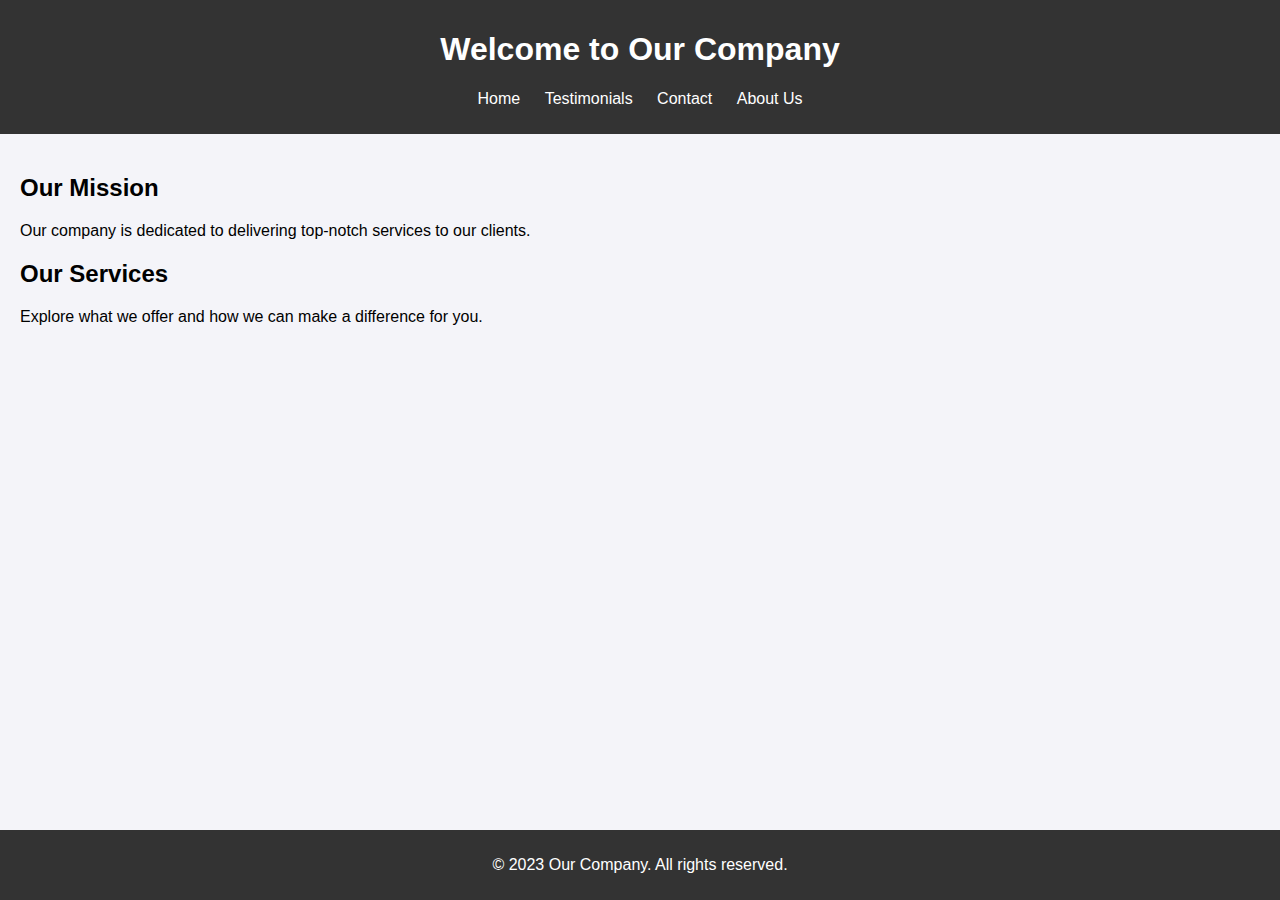
<file: index.html>
<!DOCTYPE html>
<html lang="en">
<head>
    <meta charset="UTF-8">
    <meta name="viewport" content="width=device-width, initial-scale=1.0">
    <title>Company Homepage</title>
    <link rel="stylesheet" href="styles.css">
</head>
<body>
    <header>
        <h1>Welcome to Our Company</h1>
        <nav>
            <ul>
                <li><a href="index.html">Home</a></li>
                <li><a href="testimonials.html">Testimonials</a></li>
                <li><a href="contact.html">Contact</a></li>
                <li><a href="about.html">About Us</a></li>
            </ul>
        </nav>
    </header>
    <main>
        <section>
            <h2>Our Mission</h2>
            <p>Our company is dedicated to delivering top-notch services to our clients.</p>
        </section>
        <section>
            <h2>Our Services</h2>
            <p>Explore what we offer and how we can make a difference for you.</p>
        </section>
    </main>
    <footer>
        <p>&copy; 2023 Our Company. All rights reserved.</p>
    </footer>
</body>
</html>
</file>
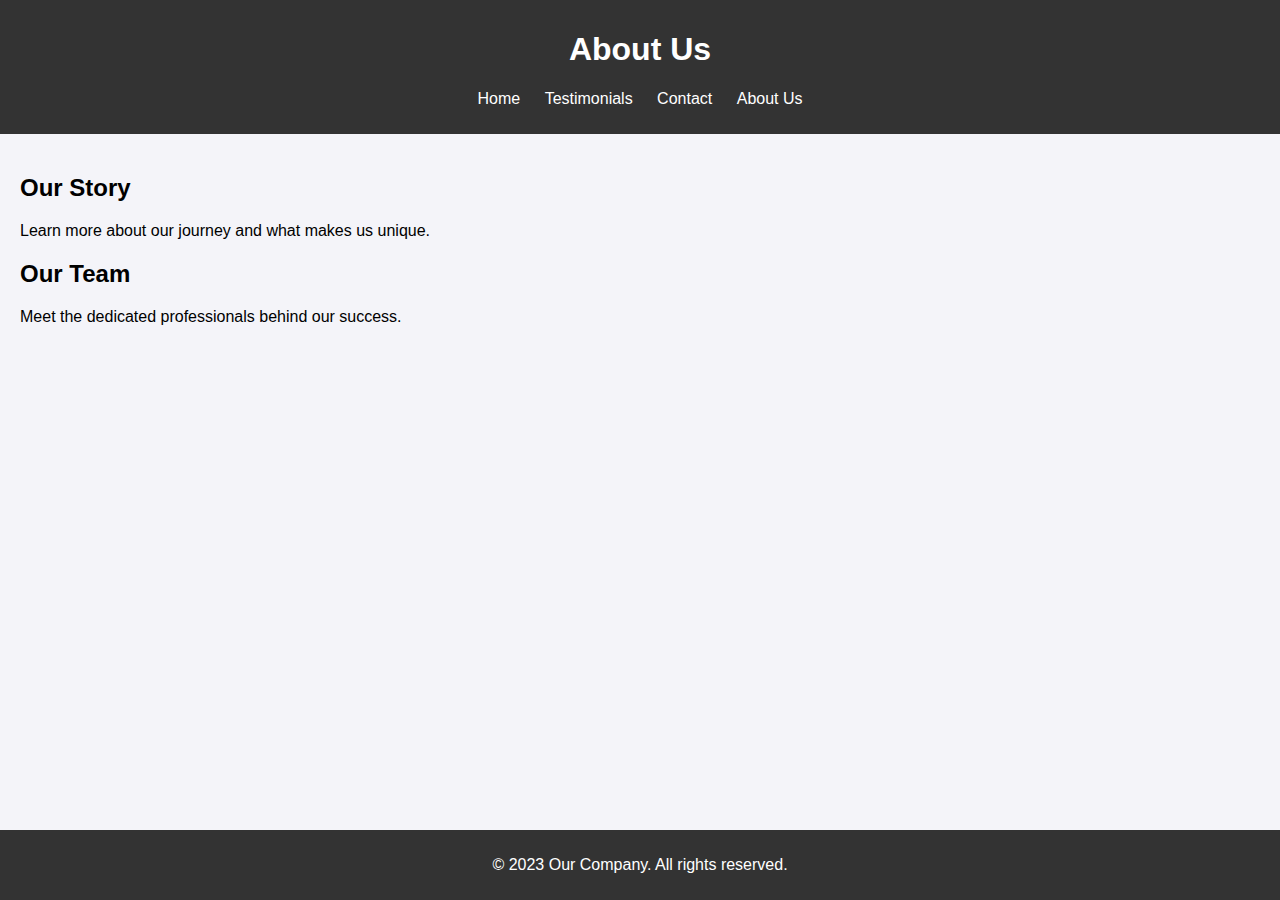
<file: about.html>
<!DOCTYPE html>
<html lang="en">
<head>
    <meta charset="UTF-8">
    <meta name="viewport" content="width=device-width, initial-scale=1.0">
    <title>About Us</title>
    <link rel="stylesheet" href="styles.css">
</head>
<body>
    <header>
        <h1>About Us</h1>
        <nav>
            <ul>
                <li><a href="index.html">Home</a></li>
                <li><a href="testimonials.html">Testimonials</a></li>
                <li><a href="contact.html">Contact</a></li>
                <li><a href="about.html">About Us</a></li>
            </ul>
        </nav>
    </header>
    <main>
        <section>
            <h2>Our Story</h2>
            <p>Learn more about our journey and what makes us unique.</p>
        </section>
        <section>
            <h2>Our Team</h2>
            <p>Meet the dedicated professionals behind our success.</p>
        </section>
    </main>
    <footer>
        <p>&copy; 2023 Our Company. All rights reserved.</p>
    </footer>
</body>
</html>
</file>
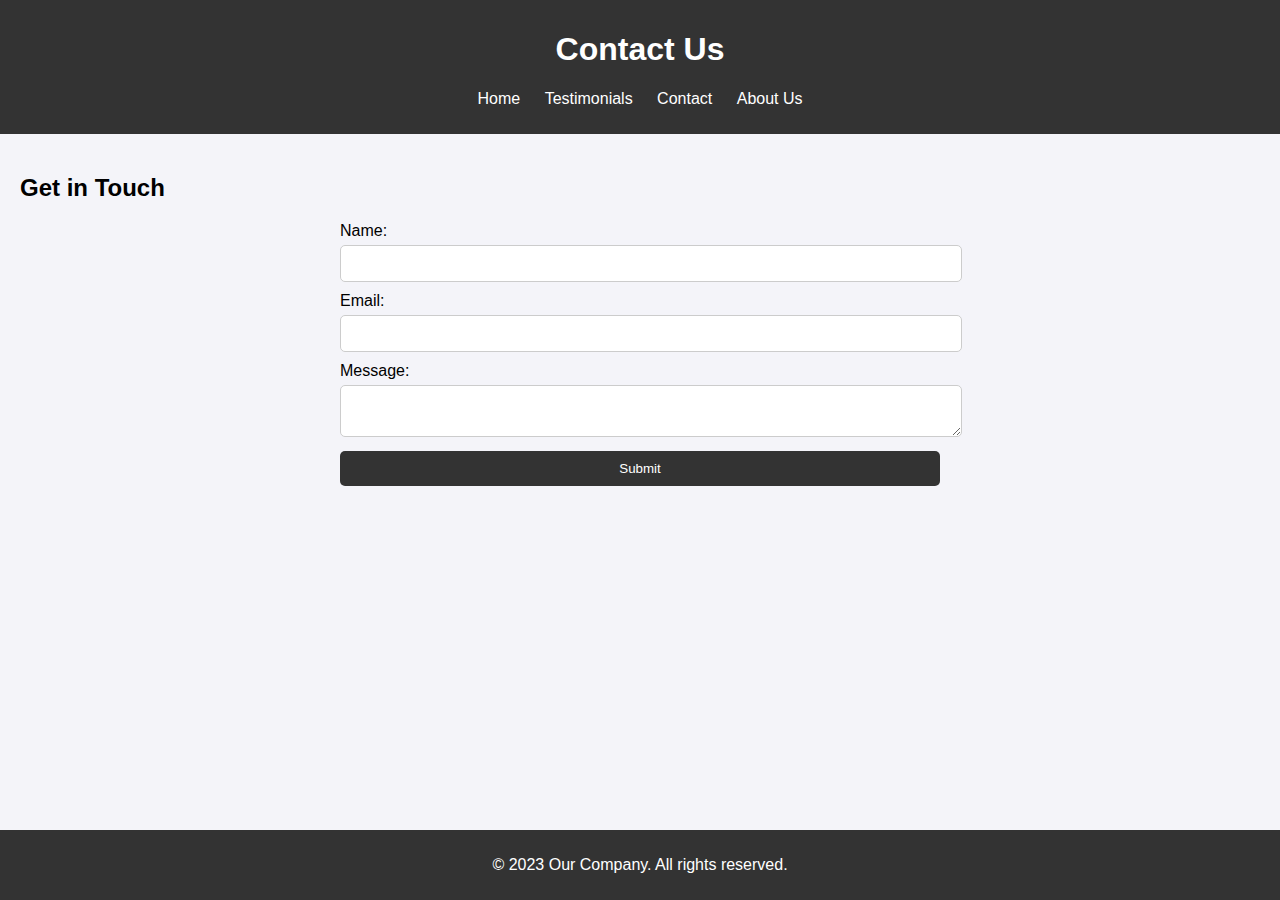
<file: contact.html>
<!DOCTYPE html>
<html lang="en">
<head>
    <meta charset="UTF-8">
    <meta name="viewport" content="width=device-width, initial-scale=1.0">
    <title>Contact Us</title>
    <link rel="stylesheet" href="styles.css">
</head>
<body>
    <header>
        <h1>Contact Us</h1>
        <nav>
            <ul>
                <li><a href="index.html">Home</a></li>
                <li><a href="testimonials.html">Testimonials</a></li>
                <li><a href="contact.html">Contact</a></li>
                <li><a href="about.html">About Us</a></li>
            </ul>
        </nav>
    </header>
    <main>
        <section>
            <h2>Get in Touch</h2>
            <form action="#" method="post">
                <label for="name">Name:</label>
                <input type="text" id="name" name="name" required>
                <label for="email">Email:</label>
                <input type="email" id="email" name="email" required>
                <label for="message">Message:</label>
                <textarea id="message" name="message" required></textarea>
                <button type="submit">Submit</button>
            </form>
        </section>
    </main>
    <footer>
        <p>&copy; 2023 Our Company. All rights reserved.</p>
    </footer>
</body>
</html>
</file>
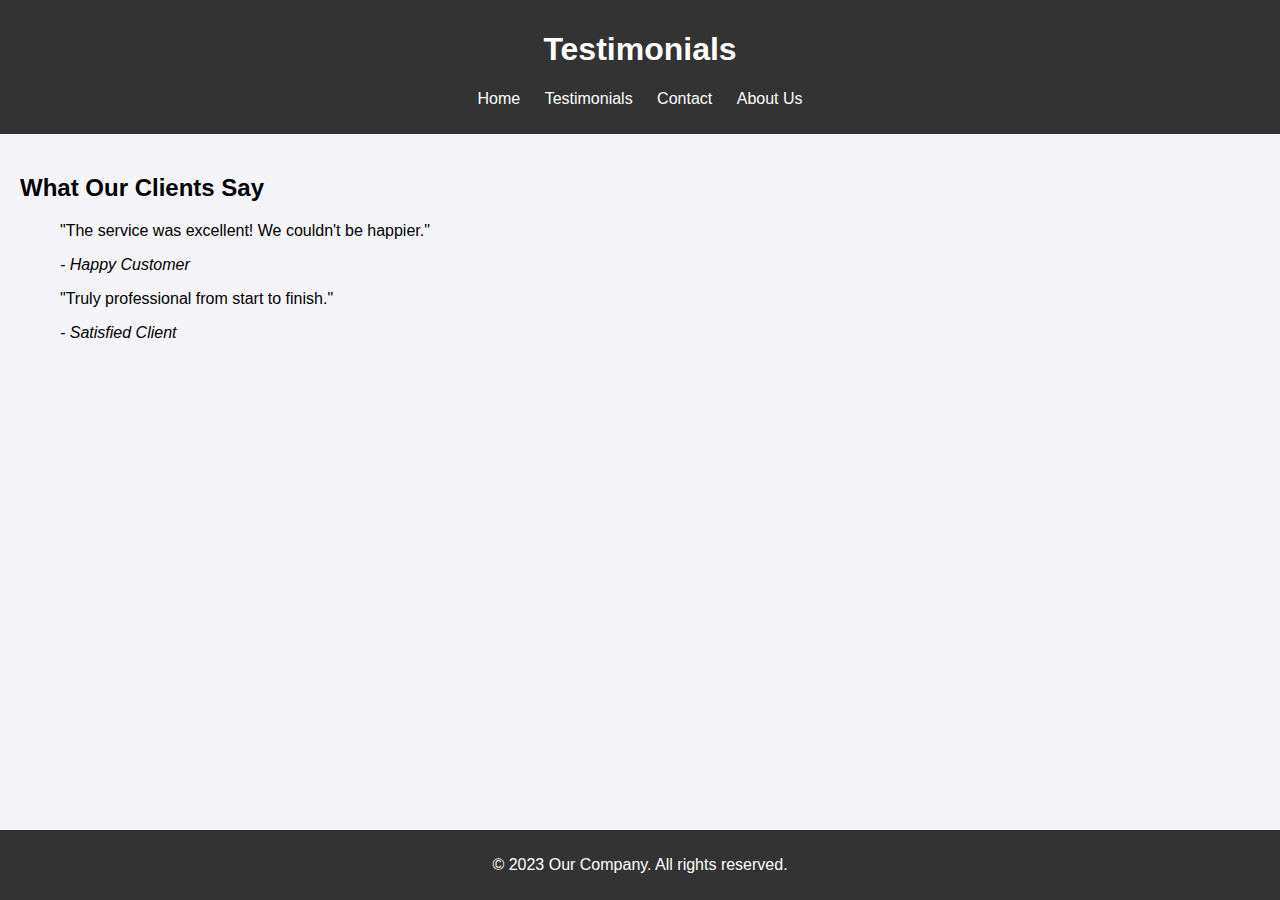
<file: testimonials.html>
<!DOCTYPE html>
<html lang="en">
<head>
    <meta charset="UTF-8">
    <meta name="viewport" content="width=device-width, initial-scale=1.0">
    <title>Testimonials</title>
    <link rel="stylesheet" href="styles.css">
</head>
<body>
    <header>
        <h1>Testimonials</h1>
        <nav>
            <ul>
                <li><a href="index.html">Home</a></li>
                <li><a href="testimonials.html">Testimonials</a></li>
                <li><a href="contact.html">Contact</a></li>
                <li><a href="about.html">About Us</a></li>
            </ul>
        </nav>
    </header>
    <main>
        <section>
            <h2>What Our Clients Say</h2>
            <blockquote>
                <p>"The service was excellent! We couldn't be happier."</p>
                <cite>- Happy Customer</cite>
            </blockquote>
            <blockquote>
                <p>"Truly professional from start to finish."</p>
                <cite>- Satisfied Client</cite>
            </blockquote>
        </section>
    </main>
    <footer>
        <p>&copy; 2023 Our Company. All rights reserved.</p>
    </footer>
</body>
</html>
</file>
<file: styles.css>
body {
    font-family: Arial, sans-serif;
    margin: 0;
    padding: 0;
    background-color: #f4f4f9;
}

header {
    background-color: #333;
    color: #fff;
    padding: 10px 0;
    text-align: center;
}

nav ul {
    list-style-type: none;
    padding: 0;
}

nav ul li {
    display: inline;
    margin: 0 10px;
}

nav ul li a {
    color: #fff;
    text-decoration: none;
}

main {
    padding: 20px;
}

footer {
    background-color: #333;
    color: #fff;
    text-align: center;
    padding: 10px 0;
    position: fixed;
    width: 100%;
    bottom: 0;
}

form {
    max-width: 600px;
    margin: 0 auto;
}

label {
    display: block;
    margin-top: 10px;
}

input, textarea {
    width: 100%;
    padding: 10px;
    margin-top: 5px;
    border: 1px solid #ccc;
    border-radius: 5px;
}

button {
    display: block;
    width: 100%;
    padding: 10px;
    background-color: #333;
    color: #fff;
    border: none;
    border-radius: 5px;
    cursor: pointer;
    margin-top: 10px;
}

button:hover {
    background-color: #555;
}
</file>
